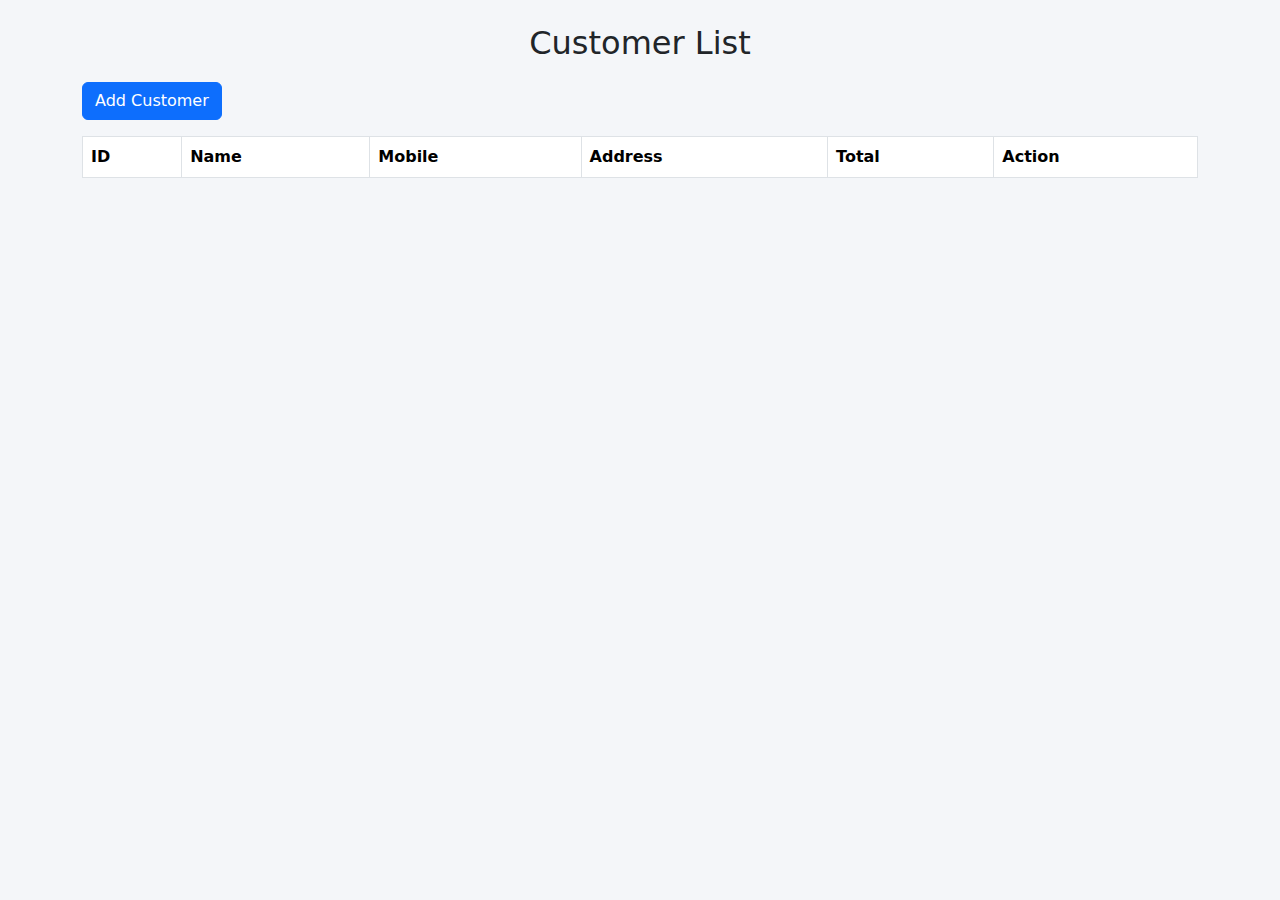
<file: CustomerCURD/src/main/resources/static/index.html>
<!DOCTYPE html>
<html>
<head>
  <title>Customer List</title>
  <link href="https://cdn.jsdelivr.net/npm/bootstrap@5.3.2/dist/css/bootstrap.min.css" rel="stylesheet">
  <script src="script.js"></script>
  <link rel="stylesheet" href="style.css">

</head>
<body class="container mt-4">

<h2>Customer List</h2>
<a href="add.html" class="btn btn-primary mb-3">Add Customer</a>

<table class="table table-bordered table-striped">
  <thead>
    <tr>
      <th>ID</th>
      <th>Name</th>
      <th>Mobile</th>
      <th>Address</th>
      <th>Total</th>
      <th>Action</th>
    </tr>
  </thead>
  <tbody id="customerTable"></tbody>
</table>

<script>
  loadCustomers();
</script>

</body>
</html>
</file>
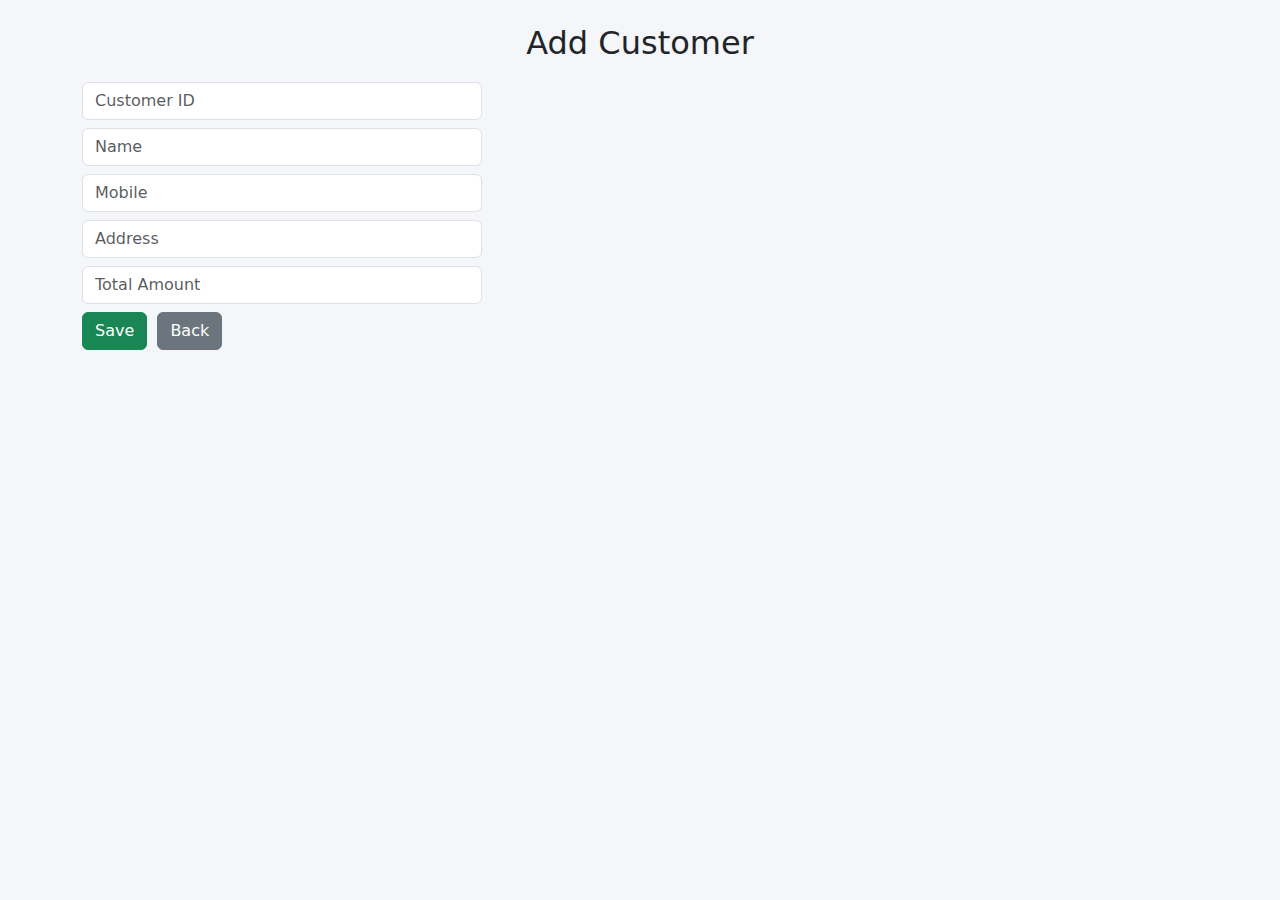
<file: CustomerCURD/src/main/resources/static/add.html>
<!DOCTYPE html>
<html>
<head>
  <title>Add Customer</title>
  <link href="https://cdn.jsdelivr.net/npm/bootstrap@5.3.2/dist/css/bootstrap.min.css" rel="stylesheet">
  <script src="script.js"></script>
  <link rel="stylesheet" href="style.css">

</head>
<body class="container mt-4">

<h2>Add Customer</h2>

<input id="id" class="form-control mb-2" placeholder="Customer ID">
<input id="name" class="form-control mb-2" placeholder="Name">
<input id="mob" class="form-control mb-2" placeholder="Mobile">
<input id="address" class="form-control mb-2" placeholder="Address">
<input id="total" class="form-control mb-2" placeholder="Total Amount">

<button class="btn btn-success" onclick="addCustomer()">Save</button>
<a href="index.html" class="btn btn-secondary">Back</a>

</body>
</html>
</file>
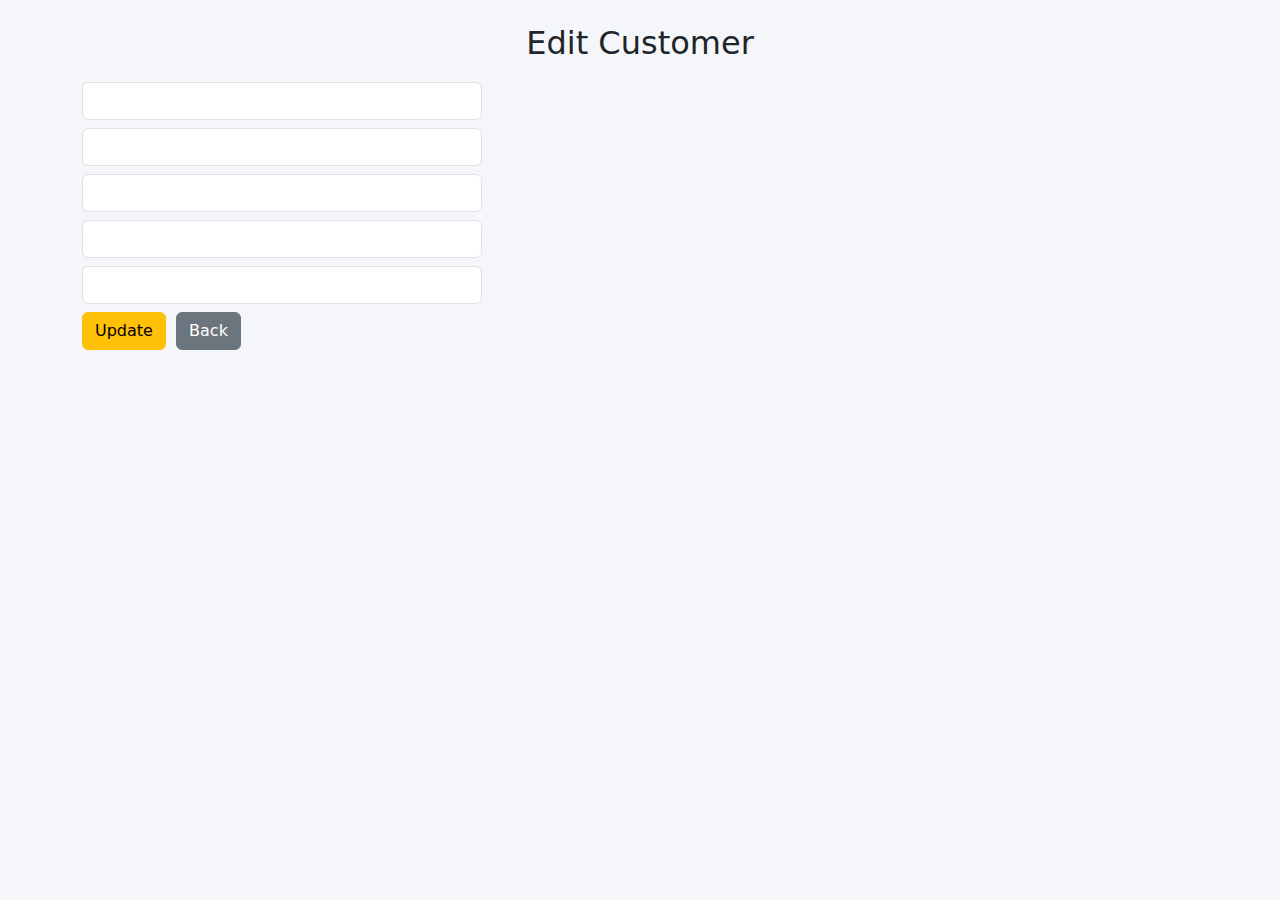
<file: CustomerCURD/src/main/resources/static/edit.html>
<!DOCTYPE html>
<html>
<head>
  <title>Edit Customer</title>
  <link href="https://cdn.jsdelivr.net/npm/bootstrap@5.3.2/dist/css/bootstrap.min.css" rel="stylesheet">
  <script src="script.js"></script>
  <link rel="stylesheet" href="style.css">

</head>
<body class="container mt-4">

<h2>Edit Customer</h2>

<input id="id" class="form-control mb-2" readonly>
<input id="name" class="form-control mb-2">
<input id="mob" class="form-control mb-2">
<input id="address" class="form-control mb-2">
<input id="total" class="form-control mb-2">

<button class="btn btn-warning" onclick="updateCustomer()">Update</button>
<a href="index.html" class="btn btn-secondary">Back</a>

<script>
  loadCustomerById();
</script>

</body>
</html>
</file>
<file: CustomerCURD/src/main/resources/static/style.css>
body {
  background-color: #f4f6f9;
}

h2 {
  text-align: center;
  margin-bottom: 20px;
}

table {
  background-color: white;
}

.btn {
  margin-right: 5px;
}

input {
  max-width: 400px;
}
</file>
